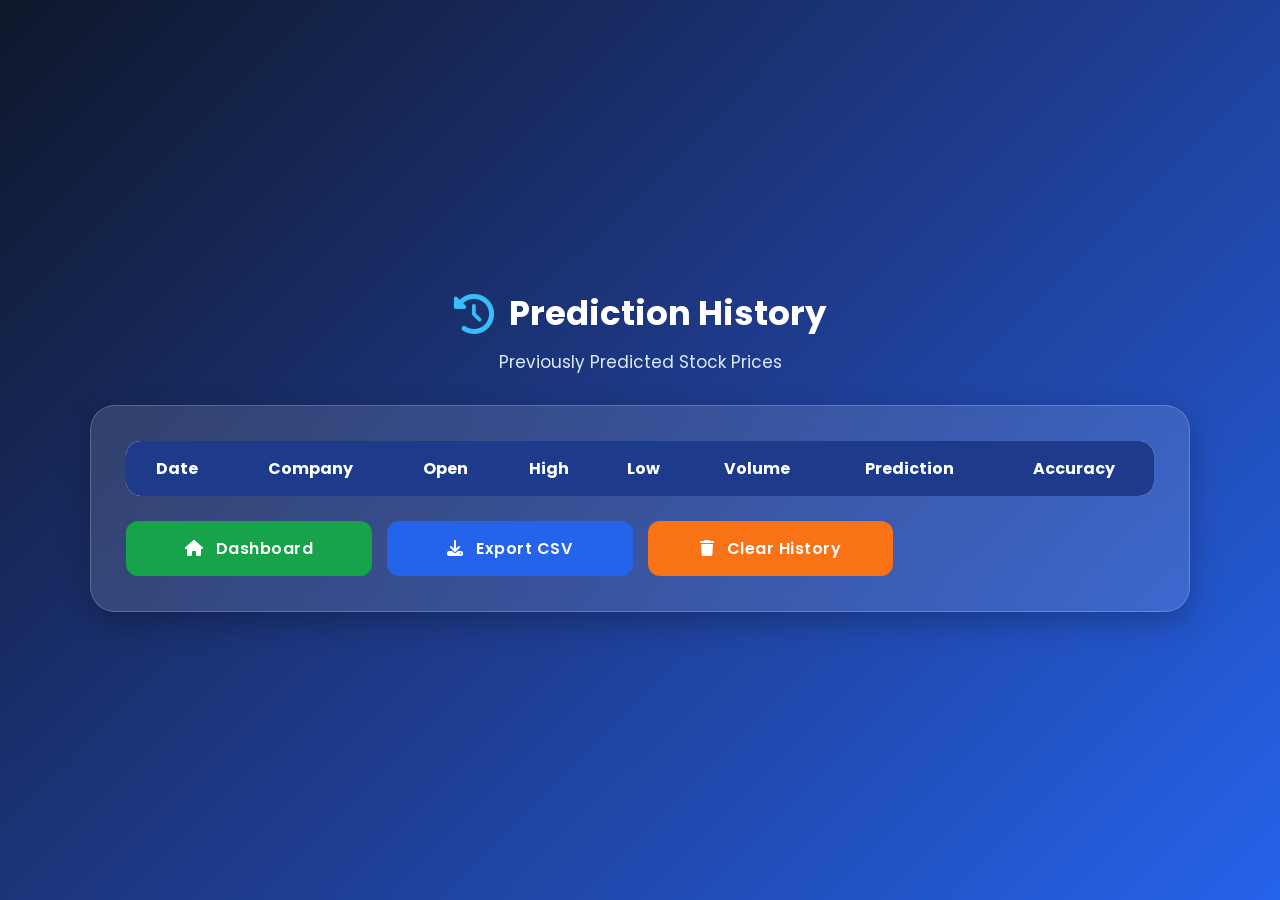
<file: history.html>
<!DOCTYPE html>
<html lang="en">

<head>

<meta charset="UTF-8">

<meta name="viewport"
content="width=device-width, initial-scale=1.0">

<title>Prediction History</title>

<link rel="stylesheet" href="style.css">

<link rel="stylesheet"
href="https://cdnjs.cloudflare.com/ajax/libs/font-awesome/6.5.2/css/all.min.css">

</head>

<body>

<div class="container">

<header>

<div class="logo">

<i class="fa-solid fa-clock-rotate-left"></i>

<h1>Prediction History</h1>

</div>

<p>Previously Predicted Stock Prices</p>

</header>

<div class="card">

<table id="historyTable">

<thead>

<tr>

<th>Date</th>

<th>Company</th>

<th>Open</th>

<th>High</th>

<th>Low</th>

<th>Volume</th>

<th>Prediction</th>

<th>Accuracy</th>

</tr>

</thead>

<tbody>

</tbody>

</table>

<br>

<div class="button-group">

<button class="predict"
onclick="goHome()">

<i class="fa-solid fa-house"></i>

Dashboard

</button>

<button class="graph"
onclick="downloadCSV()">

<i class="fa-solid fa-download"></i>

Export CSV

</button>

<button class="clear"
onclick="clearHistory()">

<i class="fa-solid fa-trash"></i>

Clear History

</button>

</div>

</div>

</div>

<script src="history.js"></script>

</body>

</html>
</file>
<file: style.css>
@import url('https://fonts.googleapis.com/css2?family=Poppins:wght@300;400;500;600;700&display=swap');
*{
    margin:0;
    padding:0;
    box-sizing:border-box;
    font-family:'Poppins',sans-serif;
}
body{
    background:linear-gradient(135deg,#0f172a,#1e3a8a,#2563eb);
    min-height:100vh;
    display:flex;
    justify-content:center;
    align-items:center;
    padding:30px;
}
.container{
    width:100%;
    max-width:1100px;
}
header{
    text-align:center;
    color:#fff;
    margin-bottom:30px;
}
.logo{
    display:flex;
    justify-content:center;
    align-items:center;
    gap:15px;
}
.logo i{
    font-size:40px;
    color:#38bdf8;
}
.logo h1{
    font-size:34px;
    font-weight:700;
}
header p{
    margin-top:10px;
    color:#dbeafe;
    font-size:17px;
}
.card{

    background:rgba(255,255,255,.12);

    backdrop-filter:blur(20px);

    border-radius:25px;

    padding:35px;

    border:1px solid rgba(255,255,255,.2);

    box-shadow:0 10px 30px rgba(0,0,0,.25);

}
.company-section{

    display:flex;

    align-items:center;

    justify-content:space-between;

    margin-bottom:30px;

}
.company-logo{

    width:110px;

    height:110px;

    background:white;

    border-radius:50%;

    display:flex;

    justify-content:center;

    align-items:center;

}
.company-logo img{

    width:70px;

}
.company-select{

    flex:1;

    margin-left:30px;

}
.company-select label{

    color:white;

    display:block;

    margin-bottom:10px;

    font-size:18px;

}
.company-select select{

    width:100%;

    padding:14px;

    border-radius:10px;

    border:none;

    font-size:16px;

}.input-grid{

    display:grid;

    grid-template-columns:repeat(2,1fr);

    gap:20px;

    margin-bottom:35px;

}
.input-box{

    display:flex;

    flex-direction:column;

}
.input-box label{

    color:white;

    margin-bottom:8px;

}
.input-box input{

    padding:14px;

    border:none;

    border-radius:10px;

    font-size:16px;

    outline:none;

}
.input-box input:focus{

    box-shadow:0 0 8px #38bdf8;

}
.prediction-card{

    background:white;

    border-radius:18px;

    text-align:center;

    padding:30px;

    margin-bottom:30px;

}
.prediction-card h2{

    color:#1e3a8a;

    margin-bottom:15px;

}
.prediction-card h1{

    font-size:55px;

    color:#16a34a;

    margin-bottom:10px;

}
.prediction-card p{

    font-size:20px;

    color:#2563eb;

    font-weight:600;

}
.info-box{

    display:grid;

    grid-template-columns:repeat(3,1fr);

    gap:20px;

    margin-bottom:30px;

}
.info-box div{

    background:white;

    border-radius:15px;

    padding:20px;

    text-align:center;

}

.info-box h3{

    color:#1e3a8a;

    margin-bottom:10px;

}

.info-box p{

    color:#444;

    font-weight:600;

}

/* ===========================
Buttons
=========================== */

.button-group{

    display:grid;

    grid-template-columns:repeat(4,1fr);

    gap:15px;

}

.button-group button{

    padding:15px;

    border:none;

    border-radius:12px;

    color:white;

    font-size:16px;

    cursor:pointer;

    transition:.3s;

}

.button-group button i{

    margin-right:8px;

}

.predict{

    background:#16a34a;

}

.graph{

    background:#2563eb;

}

.history{

    background:#9333ea;

}

.clear{

    background:#f97316;

}

.button-group button:hover{

    transform:translateY(-4px);

    box-shadow:0 10px 20px rgba(0,0,0,.25);

}

/* ===========================
Footer
=========================== */

footer{

    margin-top:25px;

    text-align:center;

    color:white;

    font-size:15px;

}

/* ===========================
Responsive
=========================== */

@media(max-width:900px){

.company-section{

flex-direction:column;

text-align:center;

}

.company-select{

margin-left:0;

margin-top:20px;

width:100%;

}

.input-grid{

grid-template-columns:1fr;

}

.info-box{

grid-template-columns:1fr;

}

.button-group{

grid-template-columns:1fr 1fr;

}

}

@media(max-width:600px){

.logo h1{

font-size:25px;

}

.button-group{

grid-template-columns:1fr;

}

.prediction-card h1{

font-size:42px;

}

}
canvas{

width:100% !important;

max-height:500px;

background:white;

border-radius:15px;

padding:20px;

}

button{

font-weight:600;

letter-spacing:.5px;

}
/* ===========================
History Table
=========================== */

table{

width:100%;

border-collapse:collapse;

background:white;

border-radius:15px;

overflow:hidden;

}

th{

background:#1E3A8A;

color:white;

padding:15px;

}

td{

padding:14px;

text-align:center;

border-bottom:1px solid #ddd;

}

tr:hover{

background:#F1F5F9;

}

@media(max-width:900px){

table{

display:block;

overflow-x:auto;

}

}
</file>
